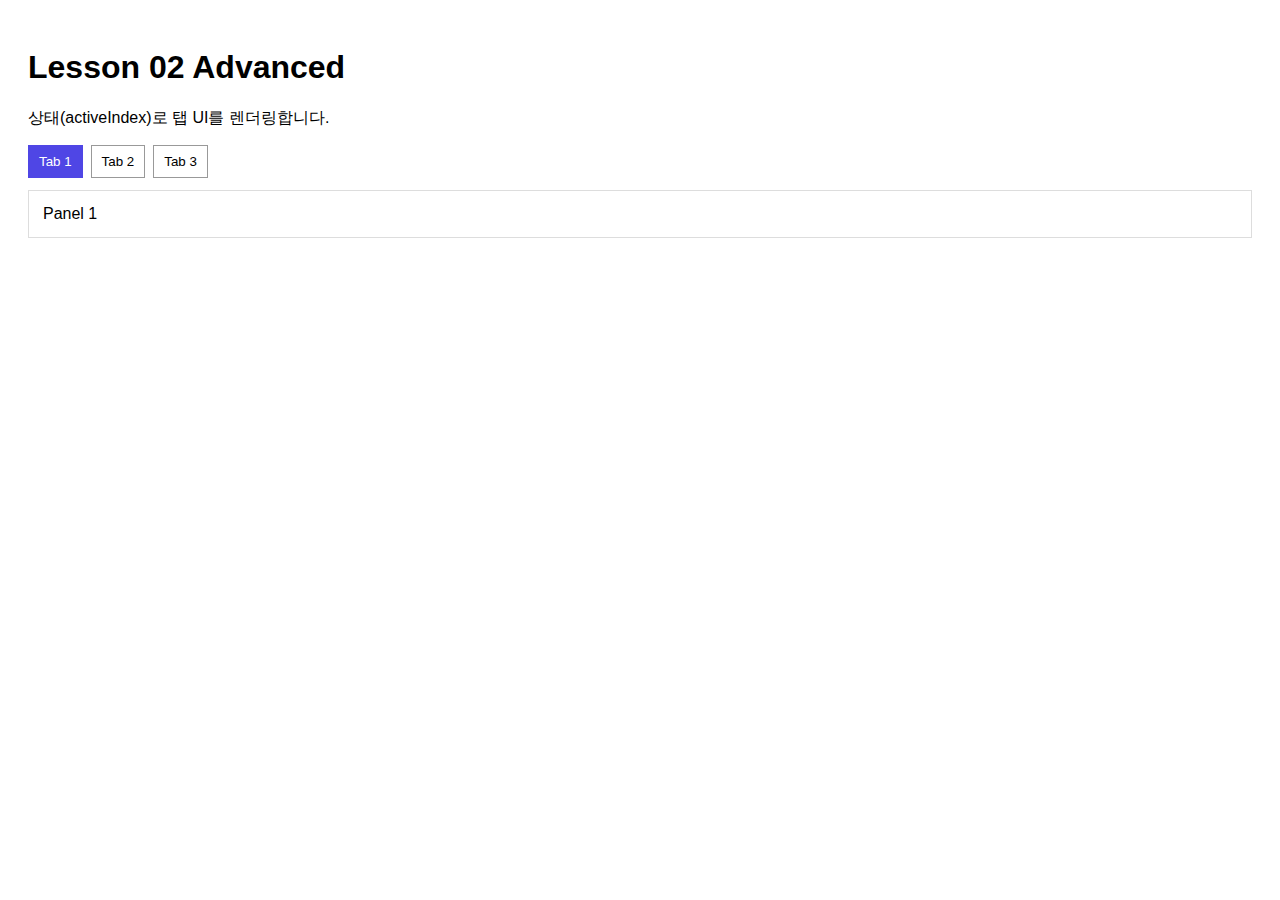
<file: lesson-02-advanced/index.html>
<!DOCTYPE html>
<html lang="ko">
  <head>
    <meta charset="UTF-8" />
    <title>Lesson 02 Advanced - Tabs</title>
    <link rel="stylesheet" href="./style.css" />
  </head>
  <body>
    <h1>Lesson 02 Advanced</h1>
    <p>상태(activeIndex)로 탭 UI를 렌더링합니다.</p>

    <div id="tabs">
      <button class="tab" data-index="0">Tab 1</button>
      <button class="tab" data-index="1">Tab 2</button>
      <button class="tab" data-index="2">Tab 3</button>
    </div>

    <div id="panels">
      <div class="panel" data-index="0">Panel 1</div>
      <div class="panel" data-index="1">Panel 2</div>
      <div class="panel" data-index="2">Panel 3</div>
    </div>

    <script src="./script.js"></script>
  </body>
</html>
</file>
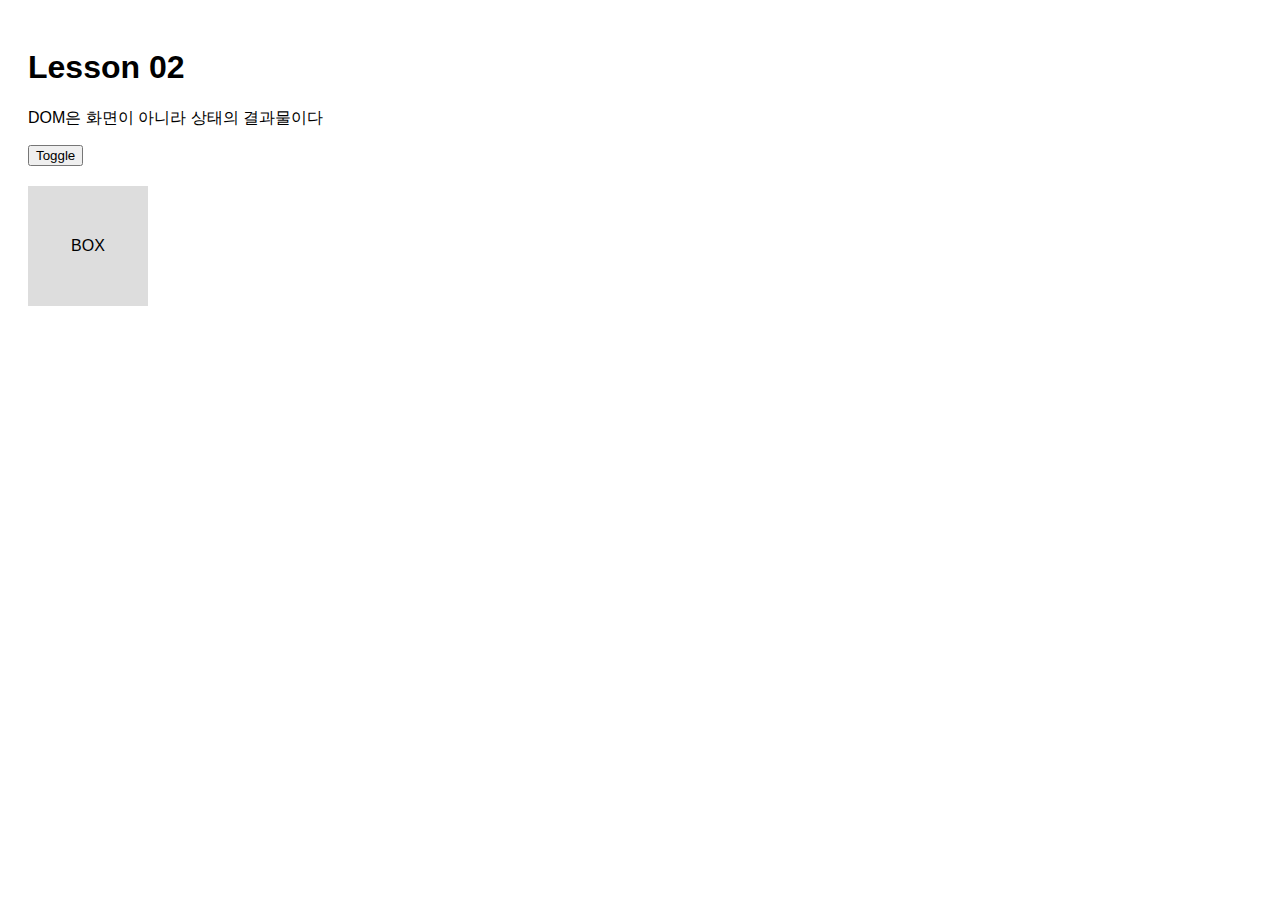
<file: lesson-02/index.html>
<!DOCTYPE html>
<html lang="ko">
  <head>
    <meta charset="UTF-8" />
    <title>Lesson 02 - State Based Rendering</title>
    <link rel="stylesheet" href="./style.css" />
  </head>
  <body>
    <h1>Lesson 02</h1>
    <p>DOM은 화면이 아니라 상태의 결과물이다</p>

    <button id="toggleBtn">Toggle</button>
    <div id="box">BOX</div>

    <script src="./script.js"></script>
  </body>
</html>
</file>
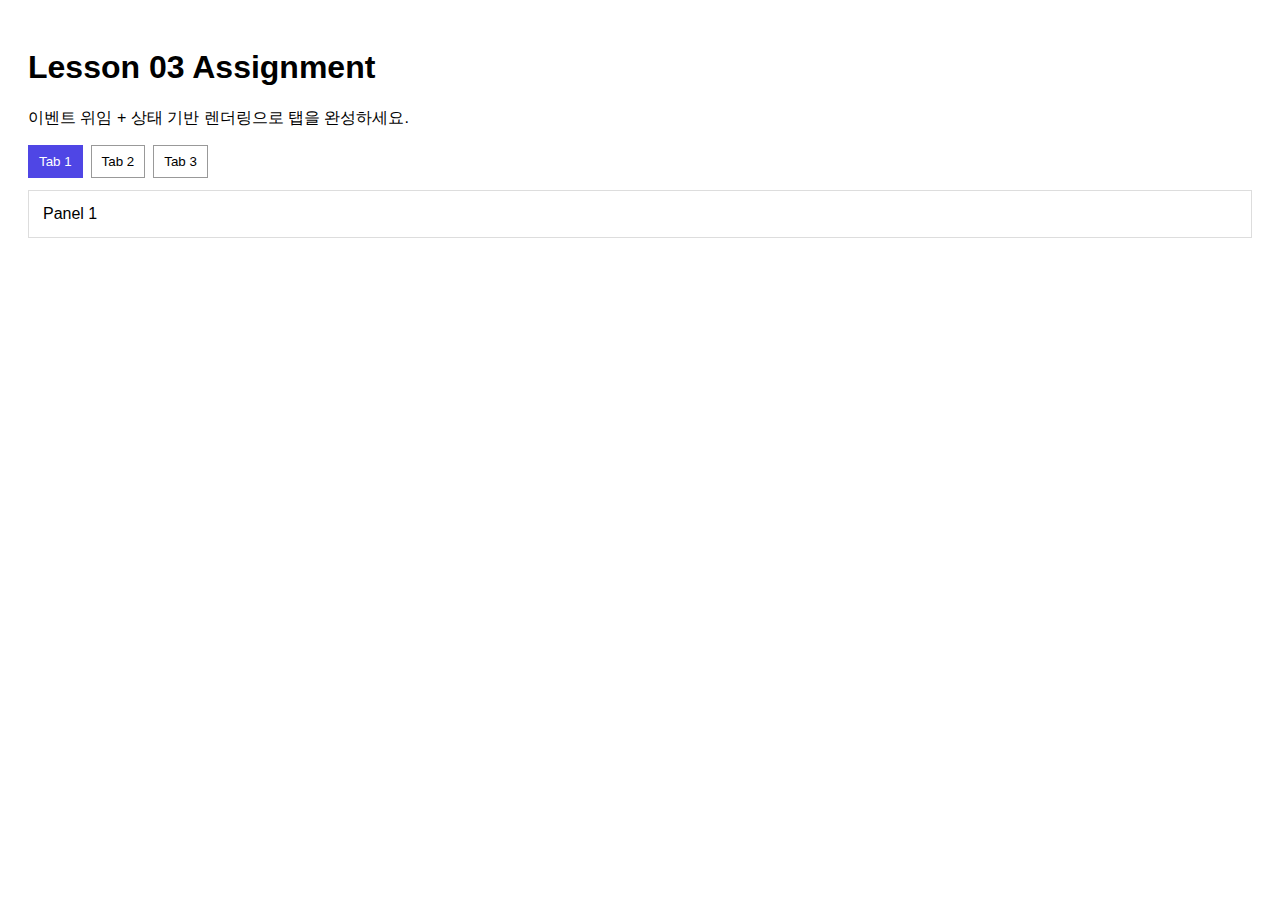
<file: lesson-03-advanced/index.html>
<!DOCTYPE html>
<html lang="ko">
  <head>
    <meta charset="UTF-8" />
    <title>Lesson 03 Assignment - Tabs with Delegation</title>
    <link rel="stylesheet" href="./style.css" />
  </head>
  <body>
    <h1>Lesson 03 Assignment</h1>
    <p>이벤트 위임 + 상태 기반 렌더링으로 탭을 완성하세요.</p>

    <div id="tabs">
      <button class="tab" data-index="0" type="button">Tab 1</button>
      <button class="tab" data-index="1" type="button">Tab 2</button>
      <button class="tab" data-index="2" type="button">Tab 3</button>
    </div>

    <div id="panels">
      <div class="panel" data-index="0">Panel 1</div>
      <div class="panel" data-index="1">Panel 2</div>
      <div class="panel" data-index="2">Panel 3</div>
    </div>

    <script src="./script.js"></script>
  </body>
</html>
</file>
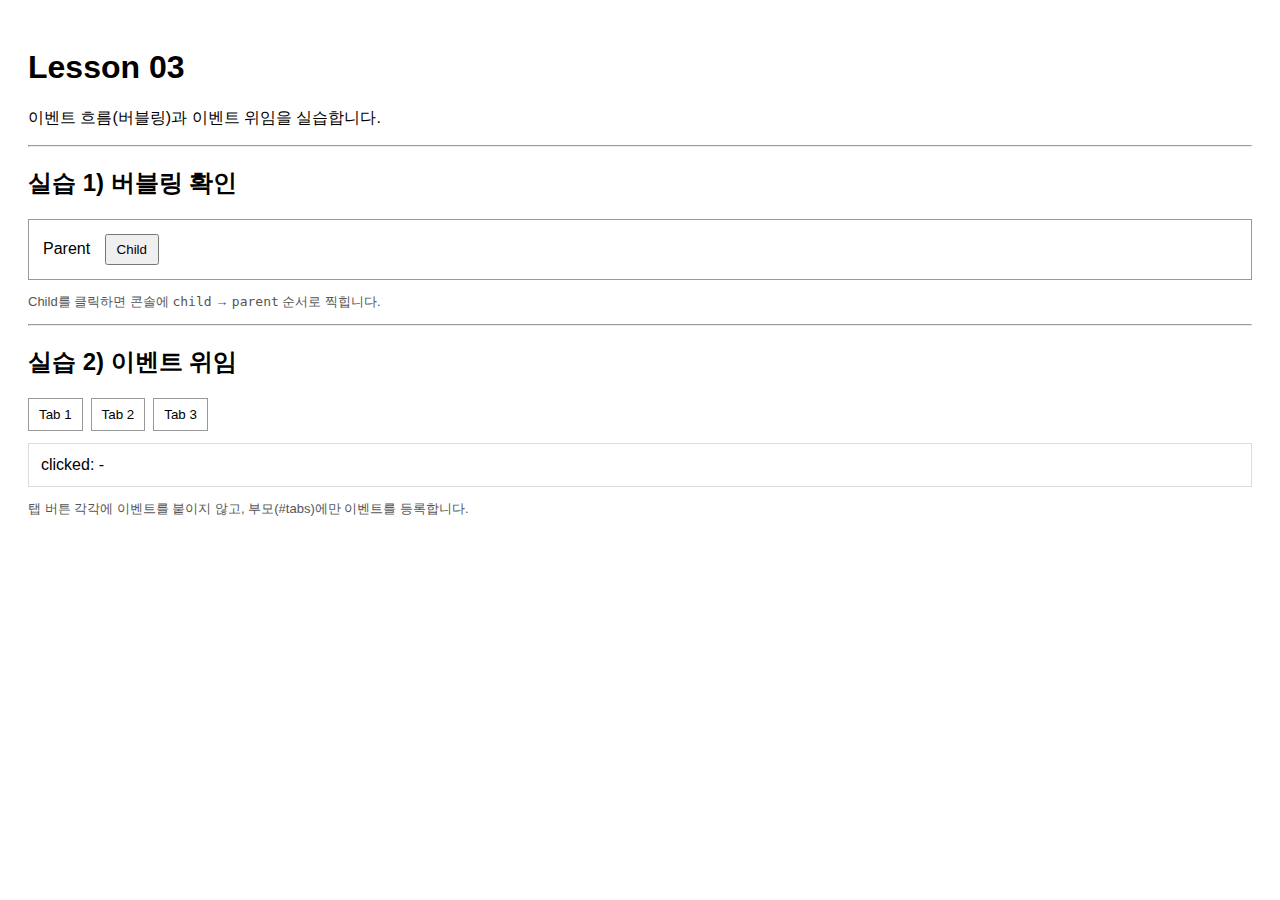
<file: lesson-03/index.html>
<!DOCTYPE html>
<html lang="ko">
  <head>
    <meta charset="UTF-8" />
    <title>Lesson 03 - Event Flow & Delegation</title>
    <link rel="stylesheet" href="./style.css" />
  </head>
  <body>
    <h1>Lesson 03</h1>
    <p>이벤트 흐름(버블링)과 이벤트 위임을 실습합니다.</p>

    <hr />

    <h2>실습 1) 버블링 확인</h2>
    <div id="parent">
      Parent
      <button id="child" type="button">Child</button>
    </div>

    <p class="hint">
      Child를 클릭하면 콘솔에 <code>child</code> → <code>parent</code> 순서로
      찍힙니다.
    </p>

    <hr />

    <h2>실습 2) 이벤트 위임</h2>
    <div id="tabs">
      <button class="tab" data-index="0" type="button">Tab 1</button>
      <button class="tab" data-index="1" type="button">Tab 2</button>
      <button class="tab" data-index="2" type="button">Tab 3</button>
    </div>

    <div id="log">clicked: -</div>

    <p class="hint">
      탭 버튼 각각에 이벤트를 붙이지 않고, 부모(#tabs)에만 이벤트를 등록합니다.
    </p>

    <script src="./script.js"></script>
  </body>
</html>
</file>
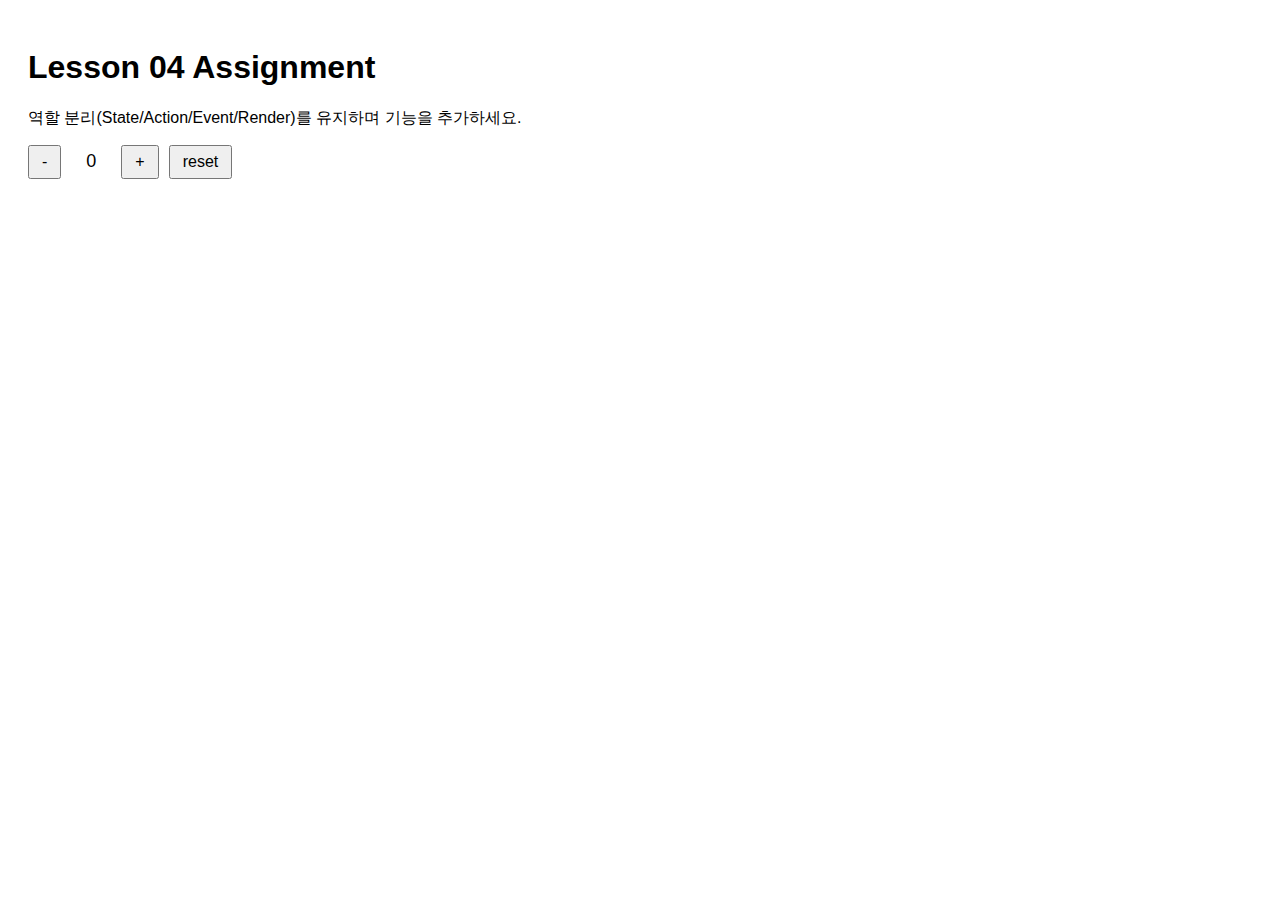
<file: lesson-04-advanced/index.html>
<!DOCTYPE html>
<html lang="ko">
  <head>
    <meta charset="UTF-8" />
    <title>Lesson 04 Assignment - Counter Refactor</title>
    <link rel="stylesheet" href="./style.css" />
  </head>
  <body>
    <h1>Lesson 04 Assignment</h1>
    <p>역할 분리(State/Action/Event/Render)를 유지하며 기능을 추가하세요.</p>

    <div id="counter">
      <button id="minus" type="button">-</button>
      <span id="count">0</span>
      <button id="plus" type="button">+</button>
      <button id="reset" type="button">reset</button>
    </div>

    <p id="msg"></p>

    <script src="./script.js"></script>
  </body>
</html>
</file>
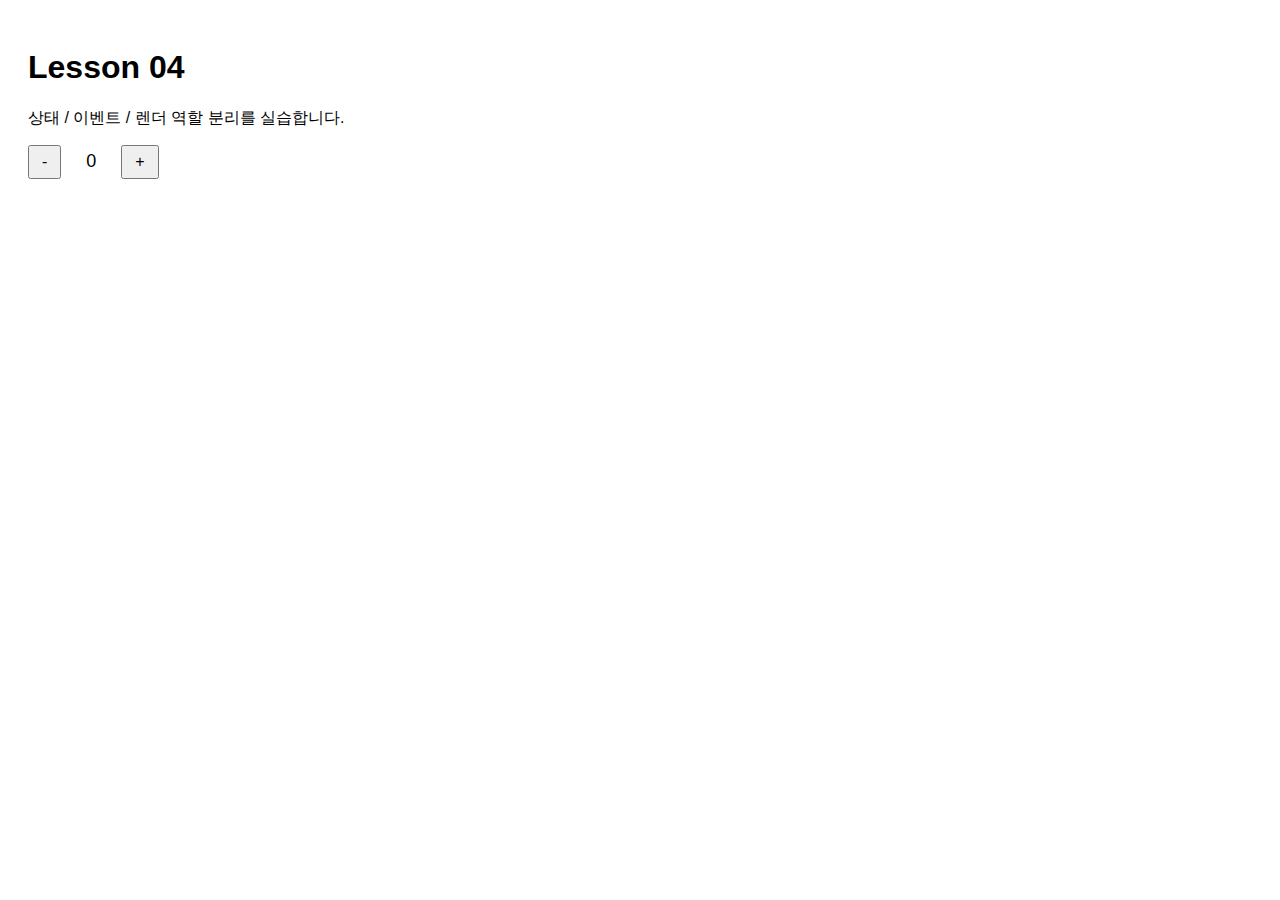
<file: lesson-04/index.html>
<!DOCTYPE html>
<html lang="ko">
  <head>
    <meta charset="UTF-8" />
    <title>Lesson 04 - Separation of Concerns</title>
    <link rel="stylesheet" href="./style.css" />
  </head>
  <body>
    <h1>Lesson 04</h1>
    <p>상태 / 이벤트 / 렌더 역할 분리를 실습합니다.</p>

    <div id="counter">
      <button id="minus" type="button">-</button>
      <span id="count">0</span>
      <button id="plus" type="button">+</button>
    </div>

    <script src="./script.js"></script>
  </body>
</html>
</file>
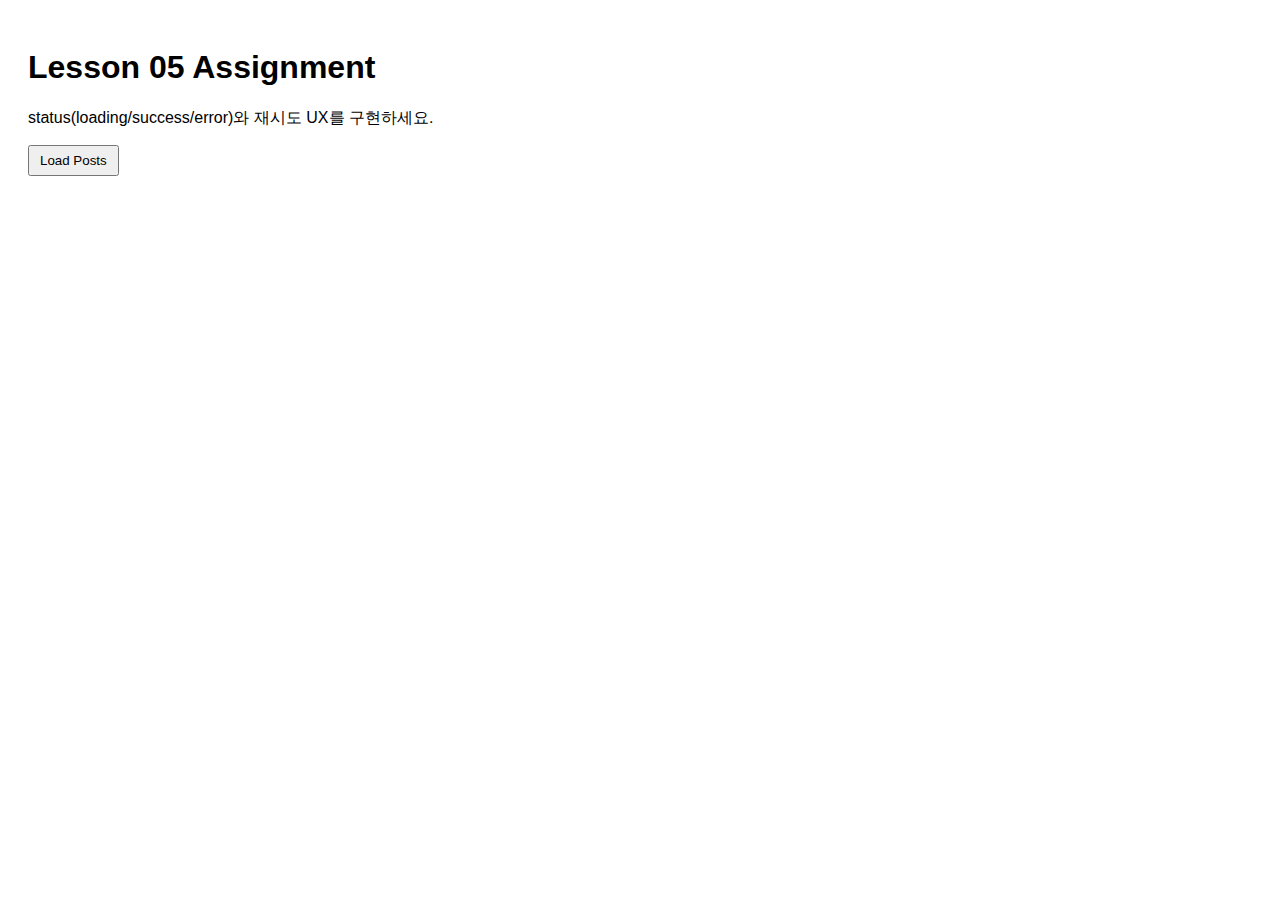
<file: lesson-05-advanced/index.html>
<!DOCTYPE html>
<html lang="ko">
  <head>
    <meta charset="UTF-8" />
    <title>Lesson 05 Assignment - Status / Retry</title>
    <link rel="stylesheet" href="./style.css" />
  </head>
  <body>
    <h1>Lesson 05 Assignment</h1>
    <p>status(loading/success/error)와 재시도 UX를 구현하세요.</p>

    <div class="actions">
      <button id="load" type="button">Load Posts</button>
      <button id="retry" type="button">Retry</button>
    </div>

    <p id="loading">Loading...</p>
    <p id="error"></p>

    <ul id="list"></ul>

    <script src="./script.js"></script>
  </body>
</html>
</file>
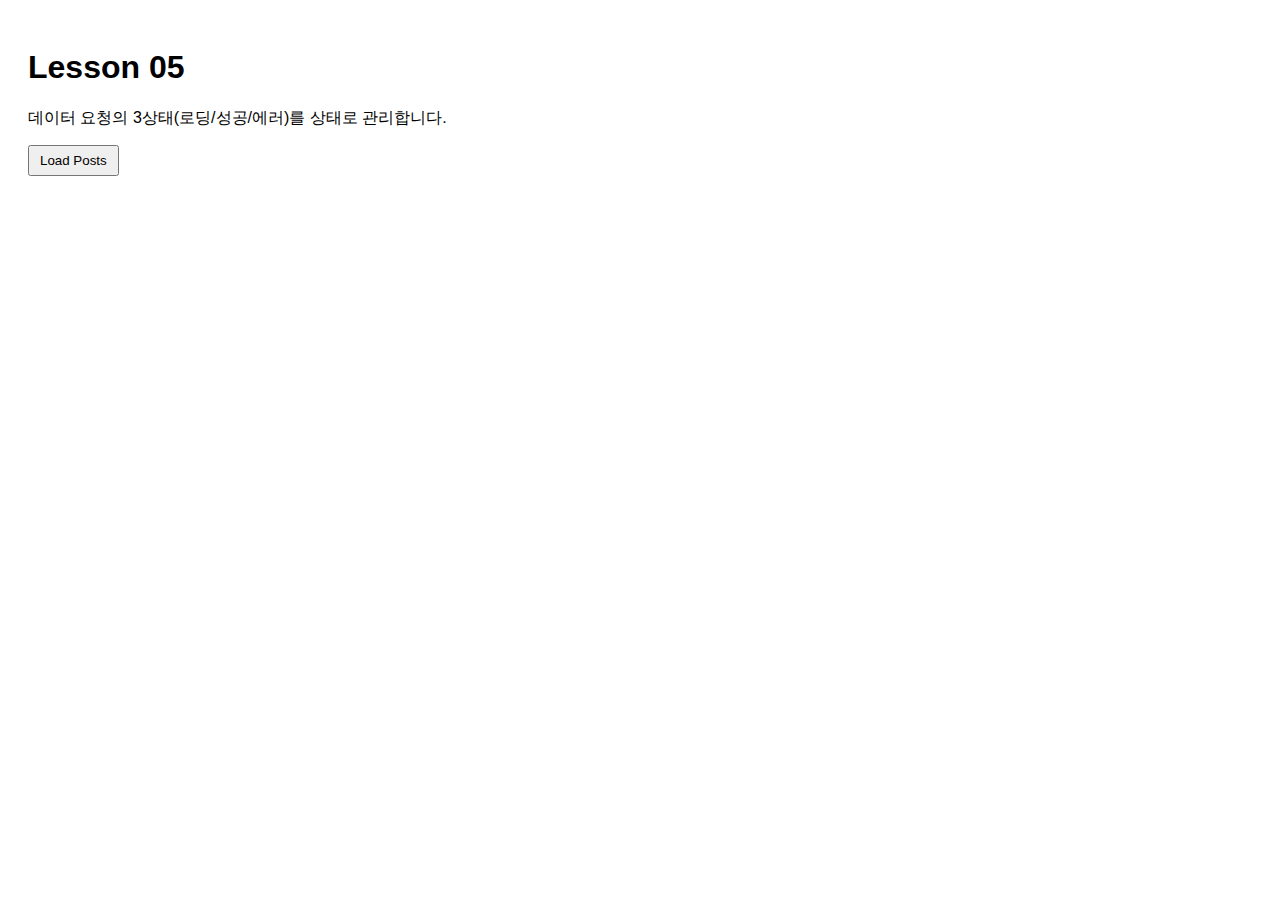
<file: lesson-05/index.html>
<!DOCTYPE html>
<html lang="ko">
  <head>
    <meta charset="UTF-8" />
    <title>Lesson 05 - Data Flow (Loading / Error / Success)</title>
    <link rel="stylesheet" href="./style.css" />
  </head>
  <body>
    <h1>Lesson 05</h1>
    <p>데이터 요청의 3상태(로딩/성공/에러)를 상태로 관리합니다.</p>

    <button id="reload" type="button">Load Posts</button>

    <p id="loading">Loading...</p>
    <p id="error"></p>

    <ul id="list"></ul>

    <script src="./script.js"></script>
  </body>
</html>
</file>
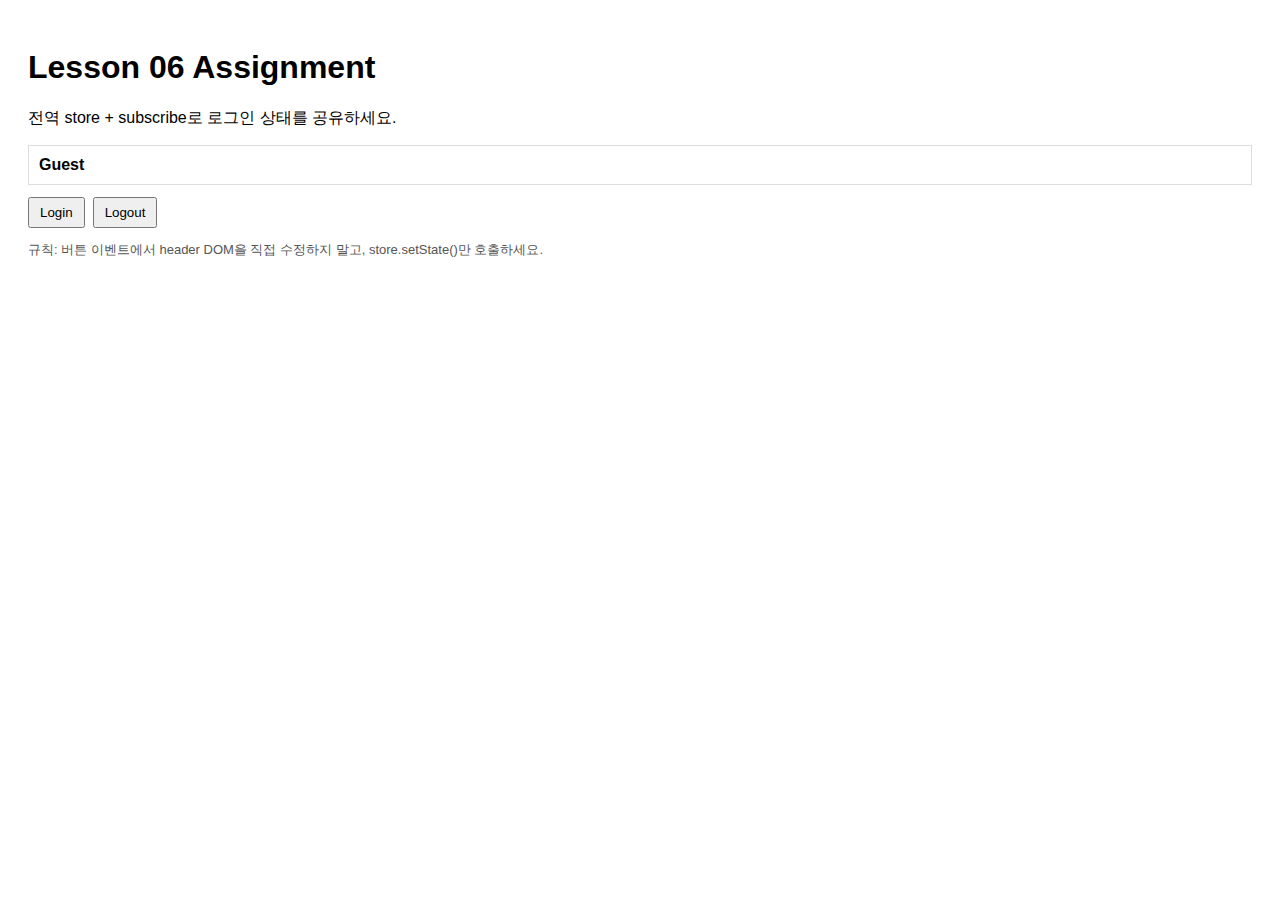
<file: lesson-06-advanced/index.html>
<!DOCTYPE html>
<html lang="ko">
  <head>
    <meta charset="UTF-8" />
    <title>Lesson 06 Assignment - Global Store</title>
    <link rel="stylesheet" href="./style.css" />
  </head>
  <body>
    <h1>Lesson 06 Assignment</h1>
    <p>전역 store + subscribe로 로그인 상태를 공유하세요.</p>

    <header id="header"></header>

    <div class="controls">
      <button id="login" type="button">Login</button>
      <button id="logout" type="button">Logout</button>
    </div>

    <p class="hint">
      규칙: 버튼 이벤트에서 header DOM을 직접 수정하지 말고, store.setState()만
      호출하세요.
    </p>

    <script src="./script.js"></script>
  </body>
</html>
</file>
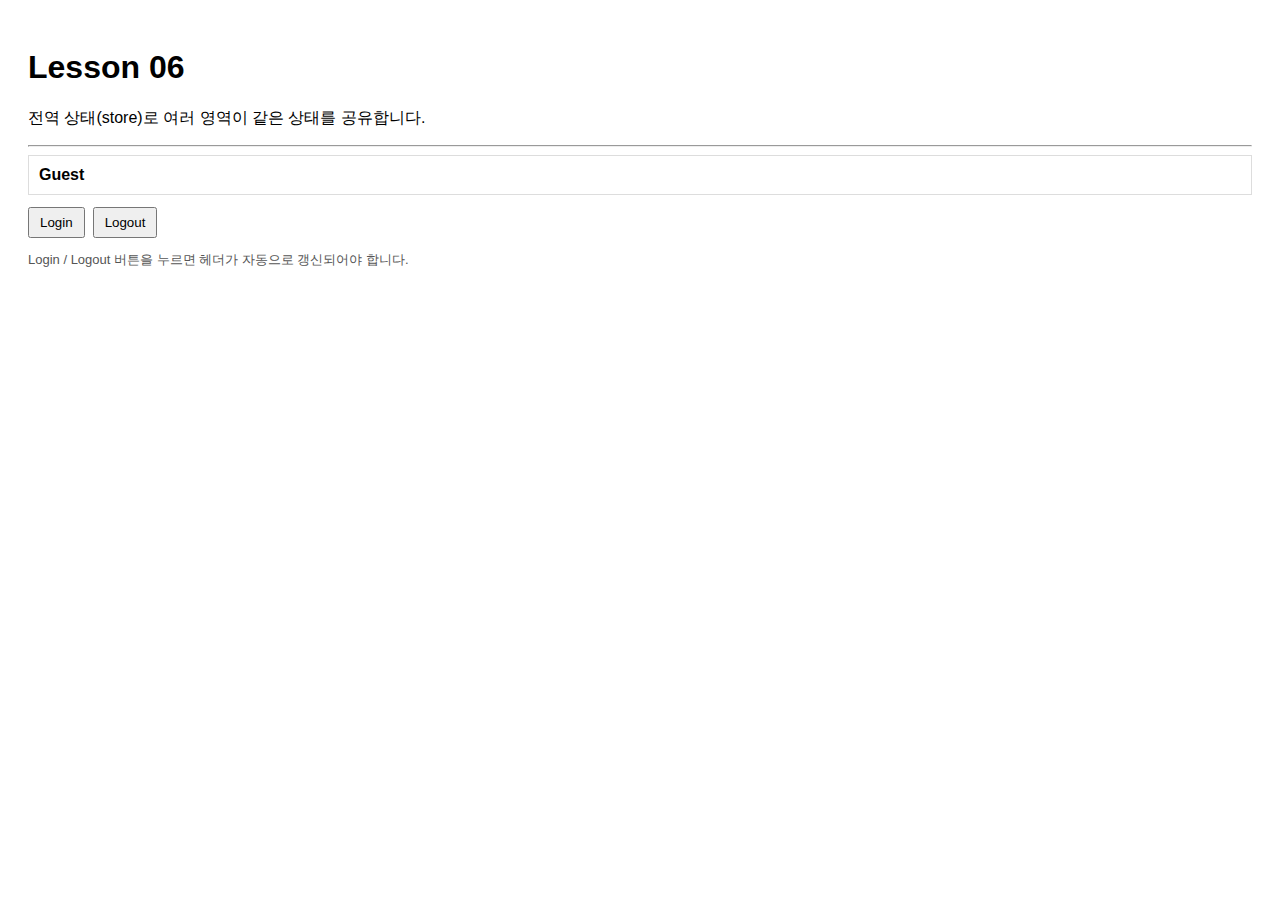
<file: lesson-06/index.html>
<!DOCTYPE html>
<html lang="ko">
  <head>
    <meta charset="UTF-8" />
    <title>Lesson 06 - Global State (Store)</title>
    <link rel="stylesheet" href="./style.css" />
  </head>
  <body>
    <h1>Lesson 06</h1>
    <p>전역 상태(store)로 여러 영역이 같은 상태를 공유합니다.</p>

    <hr />

    <header id="header"></header>

    <div class="controls">
      <button id="login" type="button">Login</button>
      <button id="logout" type="button">Logout</button>
    </div>

    <p class="hint">
      Login / Logout 버튼을 누르면 헤더가 자동으로 갱신되어야 합니다.
    </p>

    <script src="./script.js"></script>
  </body>
</html>
</file>
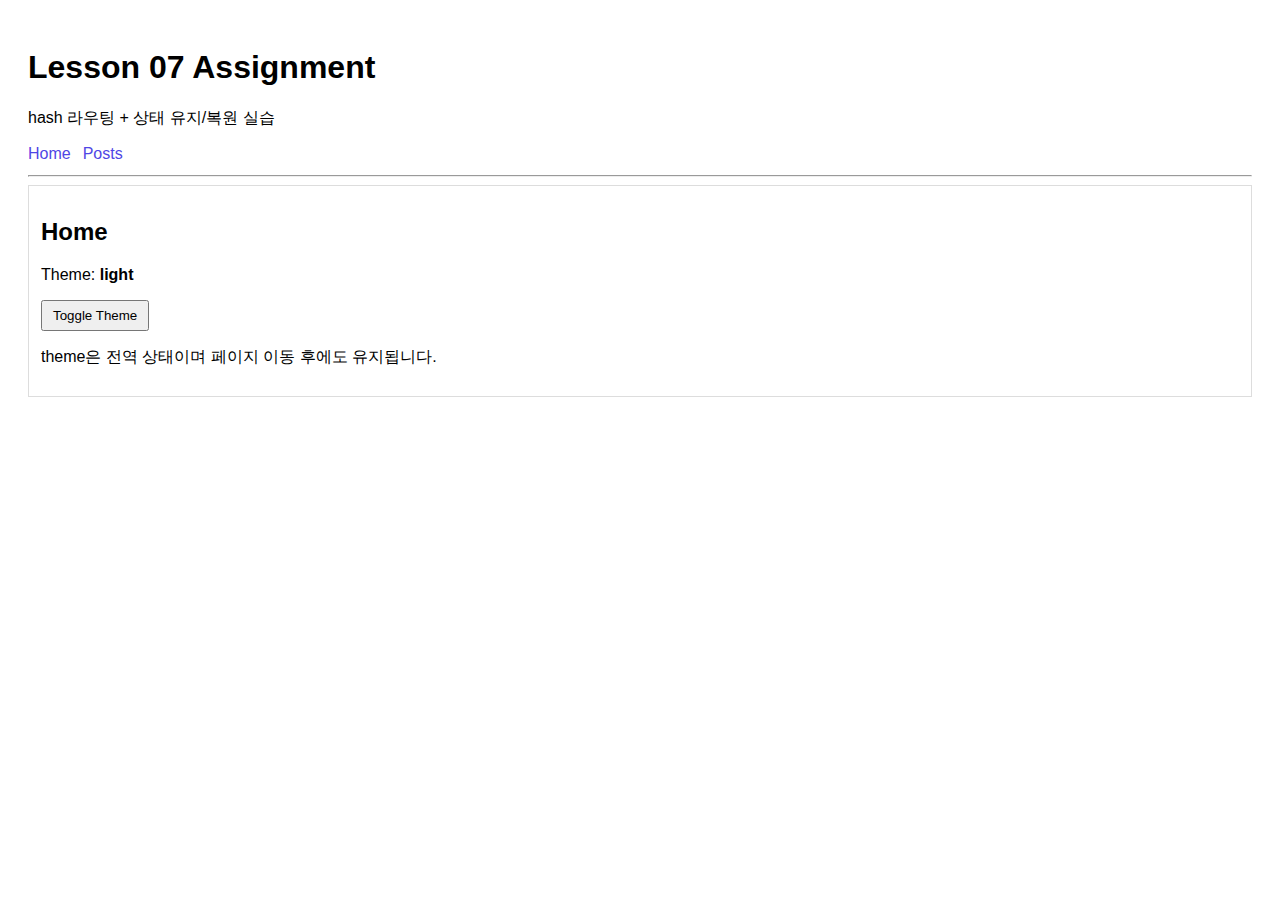
<file: lesson-07-advanced/index.html>
<!DOCTYPE html>
<html lang="ko">
  <head>
    <meta charset="UTF-8" />
    <title>Lesson 07 Assignment - Routing</title>
    <link rel="stylesheet" href="./style.css" />
  </head>
  <body>
    <h1>Lesson 07 Assignment</h1>
    <p>hash 라우팅 + 상태 유지/복원 실습</p>

    <nav>
      <a href="#/home">Home</a>
      <a href="#/posts">Posts</a>
    </nav>

    <hr />

    <main id="app"></main>

    <script src="./script.js"></script>
  </body>
</html>
</file>
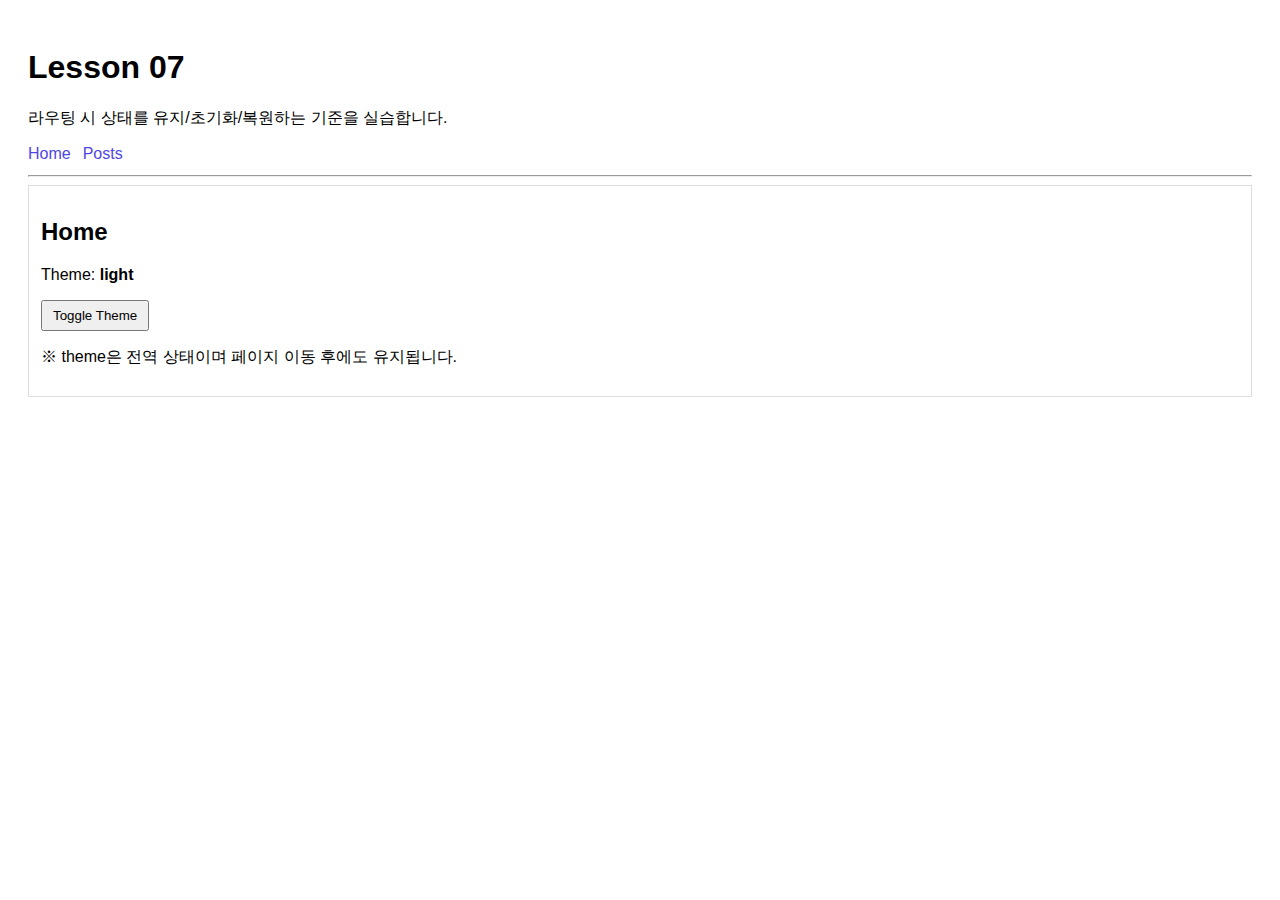
<file: lesson-07/index.html>
<!DOCTYPE html>
<html lang="ko">
  <head>
    <meta charset="UTF-8" />
    <title>Lesson 07 - Routing & State Scope</title>
    <link rel="stylesheet" href="./style.css" />
  </head>
  <body>
    <h1>Lesson 07</h1>
    <p>라우팅 시 상태를 유지/초기화/복원하는 기준을 실습합니다.</p>

    <nav>
      <a href="#/home">Home</a>
      <a href="#/posts">Posts</a>
    </nav>

    <hr />

    <main id="app"></main>

    <script src="./script.js"></script>
  </body>
</html>
</file>
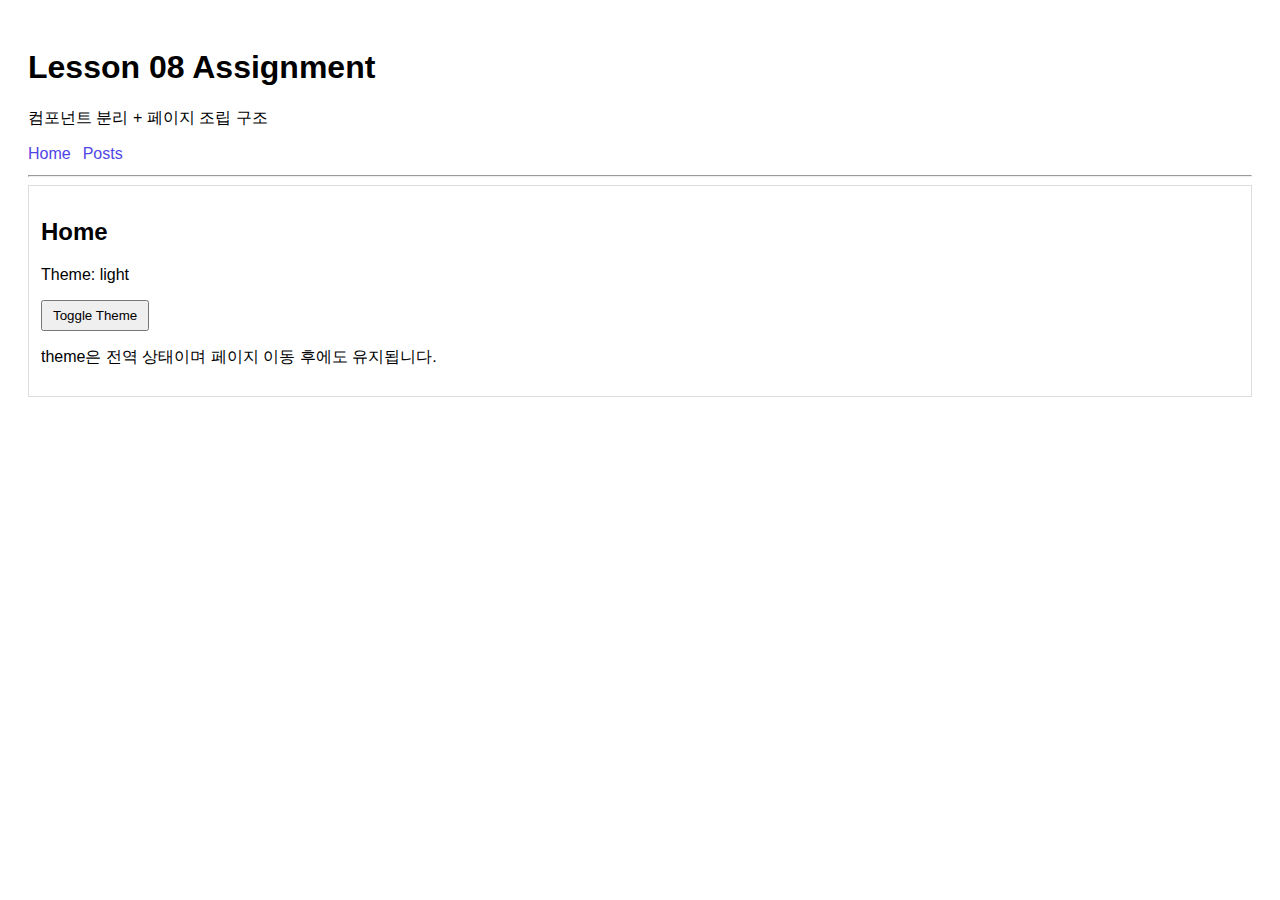
<file: lesson-08-advanced/index.html>
<!DOCTYPE html>
<html lang="ko">
  <head>
    <meta charset="UTF-8" />
    <title>Lesson 08 Assignment</title>
    <link rel="stylesheet" href="./style.css" />
  </head>
  <body>
    <h1>Lesson 08 Assignment</h1>
    <p>컴포넌트 분리 + 페이지 조립 구조</p>

    <nav>
      <a href="#/home">Home</a>
      <a href="#/posts">Posts</a>
    </nav>

    <hr />

    <main id="app"></main>

    <script type="module" src="./main.js"></script>
  </body>
</html>
</file>
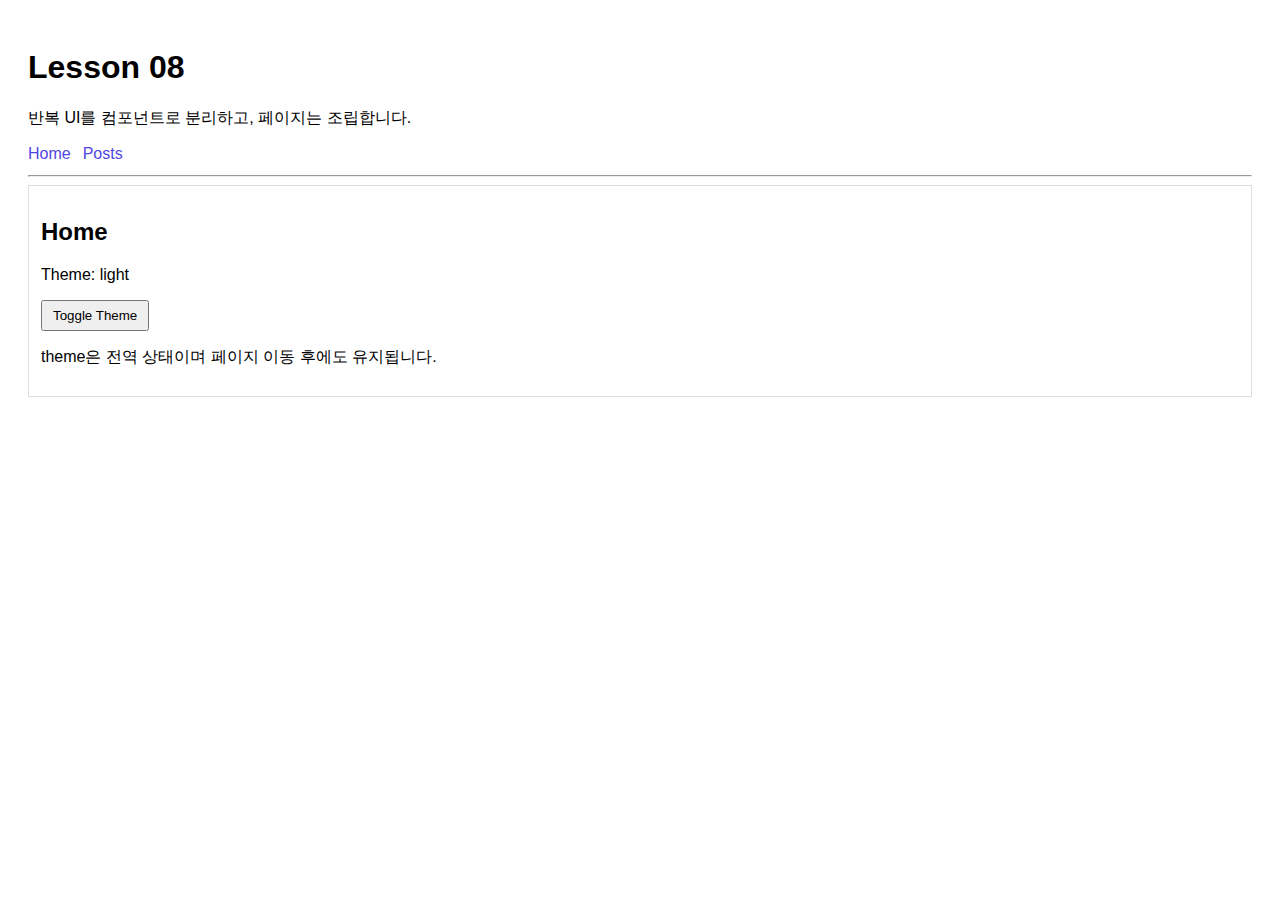
<file: lesson-08/index.html>
<!DOCTYPE html>
<html lang="ko">
  <head>
    <meta charset="UTF-8" />
    <title>Lesson 08 - Componentize</title>
    <link rel="stylesheet" href="./style.css" />
  </head>
  <body>
    <h1>Lesson 08</h1>
    <p>반복 UI를 컴포넌트로 분리하고, 페이지는 조립합니다.</p>

    <nav>
      <a href="#/home">Home</a>
      <a href="#/posts">Posts</a>
    </nav>

    <hr />

    <main id="app"></main>

    <script type="module" src="./main.js"></script>
  </body>
</html>
</file>
<file: lesson-02-advanced/style.css>
body {
  font-family: Arial, sans-serif;
  padding: 20px;
}

#tabs {
  display: flex;
  gap: 8px;
  margin: 12px 0;
}

.tab {
  padding: 8px 10px;
  border: 1px solid #999;
  background: #fff;
  cursor: pointer;
}

.tab.active {
  background: #4f46e5;
  color: #fff;
  border-color: #4f46e5;
}

.panel {
  border: 1px solid #ddd;
  padding: 14px;
  margin-top: 10px;
}
</file>
<file: lesson-02/style.css>
body {
  font-family: Arial, sans-serif;
  padding: 20px;
}

#box {
  width: 120px;
  height: 120px;
  background-color: #ddd;
  margin-top: 20px;
  display: flex;
  align-items: center;
  justify-content: center;
}

#box.active {
  background-color: #4f46e5;
  color: #fff;
}
</file>
<file: lesson-03-advanced/style.css>
body {
  font-family: Arial, sans-serif;
  padding: 20px;
}

#tabs {
  display: flex;
  gap: 8px;
  margin: 12px 0;
}

.tab {
  padding: 8px 10px;
  border: 1px solid #999;
  background: #fff;
  cursor: pointer;
}

.tab.active {
  background: #4f46e5;
  color: #fff;
  border-color: #4f46e5;
}

.panel {
  border: 1px solid #ddd;
  padding: 14px;
  margin-top: 10px;
}
</file>
<file: lesson-03/style.css>
body {
  font-family: Arial, sans-serif;
  padding: 20px;
}

#parent {
  border: 1px solid #999;
  padding: 14px;
  margin: 10px 0;
}

#child {
  margin-left: 10px;
  padding: 6px 10px;
}

#tabs {
  display: flex;
  gap: 8px;
  margin: 12px 0;
}

.tab {
  padding: 8px 10px;
  border: 1px solid #999;
  background: #fff;
  cursor: pointer;
}

#log {
  border: 1px solid #ddd;
  padding: 12px;
  margin-top: 10px;
}

.hint {
  color: #555;
  font-size: 13px;
}
</file>
<file: lesson-04-advanced/style.css>
body {
  font-family: Arial, sans-serif;
  padding: 20px;
}

#counter {
  display: flex;
  align-items: center;
  gap: 10px;
  margin-top: 12px;
}

button {
  padding: 6px 12px;
  font-size: 16px;
  cursor: pointer;
}

#count {
  min-width: 40px;
  text-align: center;
  font-size: 18px;
}

#msg {
  margin-top: 10px;
  color: #555;
  font-size: 13px;
}
</file>
<file: lesson-04/style.css>
body {
  font-family: Arial, sans-serif;
  padding: 20px;
}

#counter {
  display: flex;
  align-items: center;
  gap: 10px;
  margin-top: 12px;
}

button {
  padding: 6px 12px;
  font-size: 16px;
  cursor: pointer;
}

#count {
  min-width: 40px;
  text-align: center;
  font-size: 18px;
}
</file>
<file: lesson-05-advanced/style.css>
body {
  font-family: Arial, sans-serif;
  padding: 20px;
}

.actions {
  display: flex;
  gap: 8px;
  margin: 10px 0;
}

button {
  padding: 6px 10px;
  cursor: pointer;
}

#loading {
  margin-top: 10px;
  color: #555;
}

#error {
  margin-top: 10px;
  color: #c00;
}

ul {
  margin-top: 12px;
  padding-left: 20px;
}
</file>
<file: lesson-05/style.css>
body {
  font-family: Arial, sans-serif;
  padding: 20px;
}

button {
  padding: 6px 10px;
  cursor: pointer;
}

#loading {
  margin-top: 10px;
  color: #555;
}

#error {
  margin-top: 10px;
  color: #c00;
}

ul {
  margin-top: 12px;
  padding-left: 20px;
}
</file>
<file: lesson-06-advanced/style.css>
body {
  font-family: Arial, sans-serif;
  padding: 20px;
}

header {
  padding: 10px;
  border: 1px solid #ddd;
  margin-bottom: 12px;
  font-weight: bold;
}

.controls {
  display: flex;
  gap: 8px;
  margin-bottom: 10px;
}

button {
  padding: 6px 10px;
  cursor: pointer;
}

.hint {
  color: #555;
  font-size: 13px;
}
</file>
<file: lesson-06/style.css>
body {
  font-family: Arial, sans-serif;
  padding: 20px;
}

header {
  padding: 10px;
  border: 1px solid #ddd;
  margin-bottom: 12px;
  font-weight: bold;
}

.controls {
  display: flex;
  gap: 8px;
  margin-bottom: 10px;
}

button {
  padding: 6px 10px;
  cursor: pointer;
}

.hint {
  color: #555;
  font-size: 13px;
}
</file>
<file: lesson-07-advanced/style.css>
body {
  font-family: Arial, sans-serif;
  padding: 20px;
}

nav {
  display: flex;
  gap: 12px;
  margin-bottom: 12px;
}

nav a {
  text-decoration: none;
  color: #4f46e5;
}

section {
  border: 1px solid #ddd;
  padding: 12px;
}

button {
  padding: 6px 10px;
  cursor: pointer;
}

input {
  padding: 6px 8px;
  width: 220px;
}
</file>
<file: lesson-07/style.css>
body {
  font-family: Arial, sans-serif;
  padding: 20px;
}

nav {
  display: flex;
  gap: 12px;
  margin-bottom: 12px;
}

nav a {
  text-decoration: none;
  color: #4f46e5;
}

section {
  border: 1px solid #ddd;
  padding: 12px;
}

button {
  padding: 6px 10px;
  cursor: pointer;
}

input {
  padding: 6px 8px;
  width: 200px;
}
</file>
<file: lesson-08-advanced/style.css>
body {
  font-family: Arial, sans-serif;
  padding: 20px;
}

nav {
  display: flex;
  gap: 12px;
  margin-bottom: 12px;
}

nav a {
  color: #4f46e5;
  text-decoration: none;
}

section {
  border: 1px solid #ddd;
  padding: 12px;
}

button {
  padding: 6px 10px;
  cursor: pointer;
}

input {
  padding: 6px 8px;
  width: 220px;
}
</file>
<file: lesson-08/style.css>
body {
  font-family: Arial, sans-serif;
  padding: 20px;
}

nav {
  display: flex;
  gap: 12px;
  margin-bottom: 12px;
}

nav a {
  text-decoration: none;
  color: #4f46e5;
}

section {
  border: 1px solid #ddd;
  padding: 12px;
}

button {
  padding: 6px 10px;
  cursor: pointer;
}

input {
  padding: 6px 8px;
  width: 220px;
}
</file>
